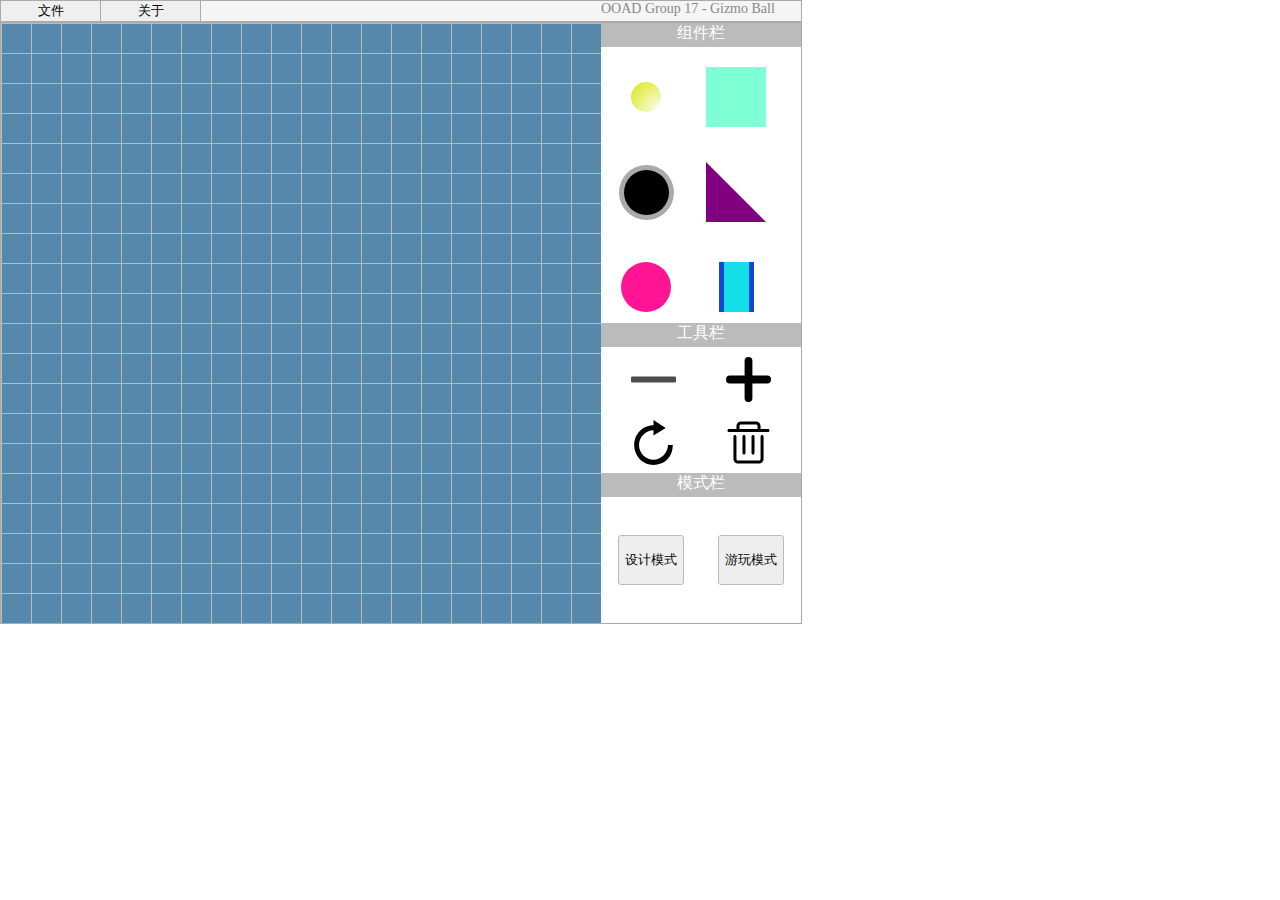
<file: index.html>
<!DOCTYPE html>
<html lang="en">

<head>
  <meta charset="UTF-8">
  <meta name="viewport" content="width=device-width, initial-scale=1.0">
  <title>Giamo Ball</title>
  <link rel="stylesheet" href="./css/figure.css">
  <link rel="stylesheet" href="./css/layout.css">
  <link rel="stylesheet" href="./css/state.css">
</head>

<body>
  <div class="app">
    <div class="topbar">
      <div class="topbar-buttons">
        <div class="topbar-container file-container">
          <button id="file-button">文件</button>
          <ul class="file-list">
            <li id="new-game">新建游戏</li>
            <li id="import-file">导入文件</li>
            <li id="export-file">导出文件</li>
          </ul>
        </div>
        <div class="topbar-container">
          <button id="about-button">关于</button>
        </div>
      </div>
      <p>OOAD Group 17 - Gizmo Ball</p>

    </div>
    <div class="main">
      <div class="game-board"></div>
      <div class="side-bar">
        <div class="components">
          <p class="title">组件栏</p>
          <div class="container">
            <div class="grid">
              <div class="ball item" draggable="true"></div>
            </div>
            <div class="grid">
              <div class="square item" draggable="true"></div>
            </div>
            <div class="grid">
              <div class="hole item" draggable="true"></div>
            </div>
            <div class="grid">
              <div class="triangle item" draggable="true"></div>
            </div>
            <div class="grid">
              <div class="circle item" draggable="true"></div>
            </div>
            <div class="grid">
              <div class="pipe item" draggable="true"></div>
            </div>
            <div class="grid">
              <div class="curve item" draggable="true"></div>
            </div>
            <div class="grid">
              <div class="baffle item" draggable="true"></div>
            </div>
          </div>
        </div>
        <div class="tools">
          <p class="title">工具栏</p>
          <div class="container">
            <img src="./images/smaller.svg" id="smaller" draggable="false" alt="变小" class="tool">
            <img src="./images/bigger.svg" id="bigger" draggable="false" alt="变大" class="tool">
            <img src="./images/rotate.svg" id="rotate" draggable="false" alt="旋转" class="tool">
            <img src="./images/delete.svg" id="delete" draggable="false" alt="删除" class="tool">
          </div>
        </div>
        <div class="mode">
          <p class="title">模式栏</p>
          <div class="mode-buttons">
            <button id="design">设计模式</button>
            <button id="play">游玩模式</button>
          </div>
        </div>
      </div>
    </div>

    <div class="about-page" style="display: none;">
      <div class="about-box">
        <div class="about-box-top"><span>×</span></div>
        <div class="about-box-text">
          <h1>Giamo Ball</h1>
          <p>一个使用原生 DOM 构建的弹球游戏</p>
          <p>华东师范大学 面向对象设计与分析（2020-2021） 实验三</p>
          <p>第17小组：
            <a href="https://github.com/banqinghe" target="_blank">班庆贺</a>，
            <a href="https://github.com/KamePan" target="_blank">潘恺铭</a>，
            <a href="https://github.com/Chen-King" target="_blank">林辰育</a>
          </p>
          <p>项目仓库：<a href="https://github.com/banqinghe/GizmoBall" target="_blank">https://github.com/banqinghe/GizmoBall</a></p>
        </div>
      </div>
    </div>

    <input type="file" name="location" id="location-input" style="display: none;">

  </div>


  <script type="module">

    import GizmoBallGame from './js/GizmoBallGame.js';
    const gizmoBallGame = new GizmoBallGame();

  </script>
</body>

</html>
</file>
<file: css/figure.css>
/* 球 */
.ball {
  background: radial-gradient(circle at 30px 30px,#fff,rgb(216, 230, 20));
  width: 30px;
  height: 30px;
  border-radius: 50%;
}

/* 挡板 */
.baffle {
  background: rgb(90, 201, 245);
  /* position: absolute; */
  width: 120px;
  height: 10px;
}

/* 矩形 */
.square {
  background: aquamarine;
  /* position: absolute; */
  width: 60px;
  height: 60px;
}

/* 黑洞 */
.hole {
  width: 45px;
  height: 45px;
  border-radius: 50%;
  background: #000;
  box-shadow: 0px 0px 0px 5px #aaa;
}

/* 三角 */
.triangle {
  border-left: none;
  border-top: none;
  border-bottom: 60px purple solid;
  border-right: 60px transparent solid;
}

/* 圆形 */
.circle {
  width: 50px;
  height: 50px;
  border-radius: 50%;
  background: deeppink;
}

/* 直管道 */
.pipe {
  width: 25px;
  height: 50px;
  background: rgb(20, 223, 230);
  border-left: 5px rgb(19, 70, 209) solid;
  border-right: 5px rgb(19, 70, 209) solid;
}

/* 弯管道 */
.curve {
  width: 40px;
  height: 40px;
  border: 5px rgb(19, 70, 209) solid;
  background: rgb(20, 223, 230);
  border-left: none;
  border-top: none;
  border-radius: 0 0 100% 0;
}

.curve::before {
  content: "";
  display: block;
  width: 0;
  height: 0;
  border: 4px solid rgb(19, 70, 209);
  border-left: none;
  border-top: none;
  border-radius: 0 0 100% 0;
}
</file>
<file: css/layout.css>
.app {
  border: 1px #aaa solid;
  width: 800px;
  position: relative;
}

body {
  margin: 0;
  padding: 0;
}

.main {
  display: flex;
  width: 800px;
  position: relative;
}

.topbar {
  background: rgb(245, 245, 245);
  display: flex;
  justify-content: space-between;
  border-bottom: 2px solid #aaa;
  user-select: none;
}

.topbar p {
  box-sizing: border-box;
  color: #888;
  margin: 0;
  width: 200px;
  font-size: 14px;
}

.topbar-buttons {
  display: flex;
}

.topbar button {
  width: 100px;
  border: none;
  border-right: 1px #aaa solid;
}

.topbar button:focus {
  outline: none;
}

.topbar button:hover {
  background: #ddd;
}

.file-list {
  width: 100px;
  padding: 0;
  margin: 0;
  border: 1px #aaa solid;
  text-align: center;
  position: absolute;
  z-index: 10;
  background: #efefef;
  box-sizing: border-box;
  font-size: 13px;
  display: none;
}

.file-list.show {
  display: block;
}

.file-list li {
  list-style-type: none;
  padding-top: 3px;
  padding-bottom: 3px;
}

.file-list li:hover {
  background: #ddd;
}

.game-board {
  width: 600px;
  height: 600px;
  background: #58a;
  background-image: linear-gradient(#bbb 1px, transparent 0),
    linear-gradient(90deg, #bbb 1px, transparent 0);
  background-size: 30px 30px;
  position: relative;
}

.side-bar {
  text-align: center;
  width: 200px;
}

.title {
  background: #bbb;
  color: #fff;
  margin: 0;
  height: 24px;
  user-select: none;
}

.components {
  height: 300px;
}

.container {
  display: flex;
  flex-flow: row wrap;
  justify-content: flex-start;
  overflow-y: auto;
  height: calc(100% - 24px);
}

.grid {
  margin-top: 5px;
  box-sizing: border-box;
  width: 90px;
  height: 90px;
  background: transparent;
  display: flex;
  justify-content: center;
  align-items: center;
  overflow: hidden;
}

.item:hover {
  cursor: pointer;
}

.tools {
  height: 150px;
}

.tool {
  width: 45px;
  height: 45px;
  margin-left: 30px;
  margin-right: 20px;
  margin-top: 10px;
  object-fit: contain;
  user-select: none;
}

.tool:hover {
  outline: 2px solid #ddd;
  outline-offset: 5px;
}

.mode {
  height: 150px;
}

.mode-buttons {
  display: flex;
  justify-content: space-around;
  align-items: center;
  height: calc(100% - 24px);
}

.mode-buttons button {
  height: 50px;
  background: #eee;
  border: 1px solid #bbb;
  border-radius: 3px;
}

.mode-buttons button:hover {
  background: #ddd;
}

/* about 页面遮罩 */
.about-page {
  position: absolute;
  top: 0;
  left: 0;
  width: 800px;
  height: 625px;
  background: rgba(0, 0, 0, .1);
  justify-content: center;
  align-items: center;
}

/* about 信息框 */
.about-box {
  padding: 0;
  width: 350px;
  height: 200px;
  background: #fff;
  border-radius: 8px;
  z-index: 2;
  overflow: hidden;
  transform: scale(0.7);
	opacity: 0;
}

/* about 信息框展示动画 */
.show-box {
  transform: scale(1);
  opacity: 1;
  transition: all .2s;
}

.about-box-top {
  padding: 0;
  display: flex;
  justify-content: flex-end;
  height: 20px;
  border-bottom: 1px rgba(0, 0, 0, .1) solid;
}

/* about 信息框关闭按钮 */
.about-box-top span {
  text-align: center;
  width: 30px;
  background: #eee;
  user-select: none;
}

.about-box-top span:hover {
  background: rgb(206, 205, 205);
  color: #fff;
  cursor: pointer;
}

.about-box h1 {
  font-size: 20px;
  font-weight: normal;
  margin: 10px auto;
  text-align: center;
}

.about-box-text p {
  font-size: 12px;
  font-family: 'Times New Roman', Times, serif;
  margin: 0;
  padding: 3px 20px;
}
</file>
<file: css/state.css>
.active {
  position: absolute;
  box-sizing: border-box;
  transition: transform .3s ease,
    width .2s ease,
    height .2s ease,
    border-width .2s ease;
}

.active.ball {
  z-index: 1;
  transition: width .2s ease,
    height .2s ease;
}

.active.baffle {
  transition-duration: .1s;
}

.focus {
  outline: 2px dashed #111;
  outline-offset: 2px;
}
</file>
